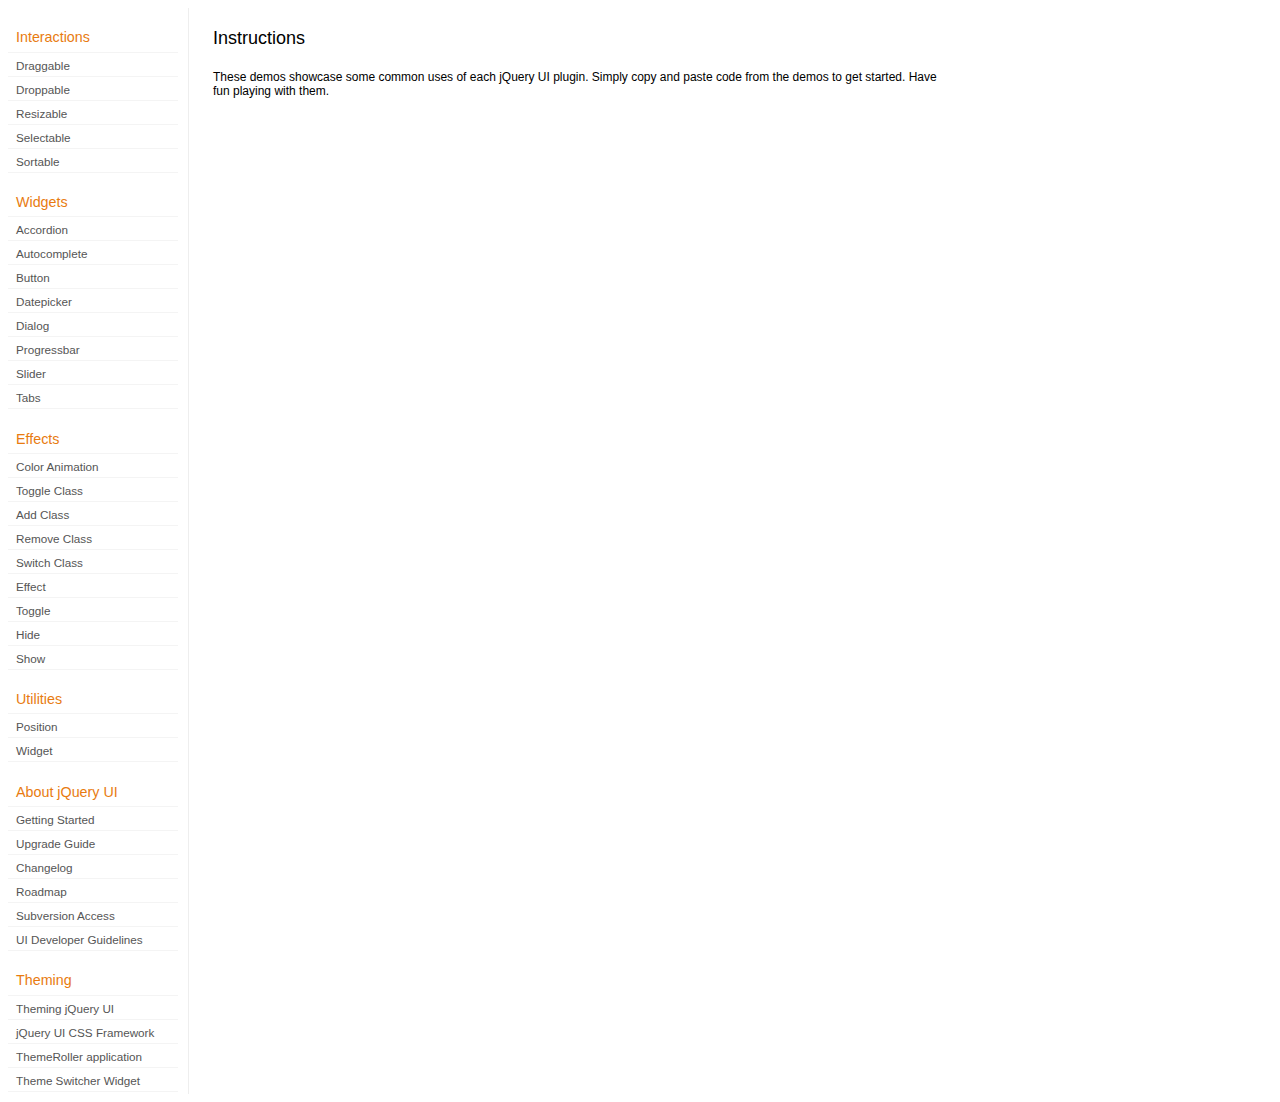
<file: src/jqueryui/development-bundle/demos/index.html>
<!DOCTYPE html>
<html lang="en">
<head>
	<meta charset="utf-8">
	<title>jQuery UI Demos</title>
	<link rel="stylesheet" href="../themes/base/jquery.ui.all.css">
	<link rel="stylesheet" href="demos.css">
	<script src="../jquery-1.7.1.js"></script>
	<script src="../external/jquery.bgiframe-2.1.2.js"></script>
	<script src="../ui/jquery.ui.core.js"></script>
	<script src="../ui/jquery.ui.widget.js"></script>
	<script src="../ui/jquery.ui.mouse.js"></script>
	<script src="../ui/jquery.ui.accordion.js"></script>
	<script src="../ui/jquery.ui.autocomplete.js"></script>
	<script src="../ui/jquery.ui.button.js"></script>
	<script src="../ui/jquery.ui.datepicker.js"></script>
	<script src="../ui/jquery.ui.dialog.js"></script>
	<script src="../ui/jquery.ui.draggable.js"></script>
	<script src="../ui/jquery.ui.droppable.js"></script>
	<script src="../ui/jquery.ui.position.js"></script>
	<script src="../ui/jquery.ui.progressbar.js"></script>
	<script src="../ui/jquery.ui.resizable.js"></script>
	<script src="../ui/jquery.ui.selectable.js"></script>
	<script src="../ui/jquery.ui.slider.js"></script>
	<script src="../ui/jquery.ui.sortable.js"></script>
	<script src="../ui/jquery.ui.tabs.js"></script>
	<script src="../ui/jquery.effects.core.js"></script>
	<script src="../ui/jquery.effects.blind.js"></script>
	<script src="../ui/jquery.effects.bounce.js"></script>
	<script src="../ui/jquery.effects.clip.js"></script>
	<script src="../ui/jquery.effects.drop.js"></script>
	<script src="../ui/jquery.effects.explode.js"></script>
	<script src="../ui/jquery.effects.fold.js"></script>
	<script src="../ui/jquery.effects.highlight.js"></script>
	<script src="../ui/jquery.effects.pulsate.js"></script>
	<script src="../ui/jquery.effects.scale.js"></script>
	<script src="../ui/jquery.effects.shake.js"></script>
	<script src="../ui/jquery.effects.slide.js"></script>
	<script src="../ui/jquery.effects.transfer.js"></script>
	<script src="../ui/i18n/jquery.ui.datepicker-af.js"></script>
	<script src="../ui/i18n/jquery.ui.datepicker-ar.js"></script>
	<script src="../ui/i18n/jquery.ui.datepicker-ar-DZ.js"></script>
	<script src="../ui/i18n/jquery.ui.datepicker-az.js"></script>
	<script src="../ui/i18n/jquery.ui.datepicker-bs.js"></script>
	<script src="../ui/i18n/jquery.ui.datepicker-bg.js"></script>
	<script src="../ui/i18n/jquery.ui.datepicker-ca.js"></script>
	<script src="../ui/i18n/jquery.ui.datepicker-cs.js"></script>
	<script src="../ui/i18n/jquery.ui.datepicker-cy-GB.js"></script>
	<script src="../ui/i18n/jquery.ui.datepicker-da.js"></script>
	<script src="../ui/i18n/jquery.ui.datepicker-de.js"></script>
	<script src="../ui/i18n/jquery.ui.datepicker-el.js"></script>
	<script src="../ui/i18n/jquery.ui.datepicker-en-AU.js"></script>
	<script src="../ui/i18n/jquery.ui.datepicker-en-GB.js"></script>
	<script src="../ui/i18n/jquery.ui.datepicker-en-NZ.js"></script>
	<script src="../ui/i18n/jquery.ui.datepicker-eo.js"></script>
	<script src="../ui/i18n/jquery.ui.datepicker-es.js"></script>
	<script src="../ui/i18n/jquery.ui.datepicker-et.js"></script>
	<script src="../ui/i18n/jquery.ui.datepicker-eu.js"></script>
	<script src="../ui/i18n/jquery.ui.datepicker-fa.js"></script>
	<script src="../ui/i18n/jquery.ui.datepicker-fi.js"></script>
	<script src="../ui/i18n/jquery.ui.datepicker-fo.js"></script>
	<script src="../ui/i18n/jquery.ui.datepicker-fr.js"></script>
	<script src="../ui/i18n/jquery.ui.datepicker-fr-CH.js"></script>
	<script src="../ui/i18n/jquery.ui.datepicker-gl.js"></script>
	<script src="../ui/i18n/jquery.ui.datepicker-he.js"></script>
	<script src="../ui/i18n/jquery.ui.datepicker-hr.js"></script>
	<script src="../ui/i18n/jquery.ui.datepicker-hu.js"></script>
	<script src="../ui/i18n/jquery.ui.datepicker-hy.js"></script>
	<script src="../ui/i18n/jquery.ui.datepicker-id.js"></script>
	<script src="../ui/i18n/jquery.ui.datepicker-is.js"></script>
	<script src="../ui/i18n/jquery.ui.datepicker-it.js"></script>
	<script src="../ui/i18n/jquery.ui.datepicker-ja.js"></script>
	<script src="../ui/i18n/jquery.ui.datepicker-kk.js"></script>
	<script src="../ui/i18n/jquery.ui.datepicker-ko.js"></script>
	<script src="../ui/i18n/jquery.ui.datepicker-lb.js"></script>
	<script src="../ui/i18n/jquery.ui.datepicker-lt.js"></script>
	<script src="../ui/i18n/jquery.ui.datepicker-lv.js"></script>
	<script src="../ui/i18n/jquery.ui.datepicker-mk.js"></script>
	<script src="../ui/i18n/jquery.ui.datepicker-ml.js"></script>
	<script src="../ui/i18n/jquery.ui.datepicker-ms.js"></script>
	<script src="../ui/i18n/jquery.ui.datepicker-nl.js"></script>
	<script src="../ui/i18n/jquery.ui.datepicker-nl-BE.js"></script>
	<script src="../ui/i18n/jquery.ui.datepicker-no.js"></script>
	<script src="../ui/i18n/jquery.ui.datepicker-pl.js"></script>
	<script src="../ui/i18n/jquery.ui.datepicker-pt.js"></script>
	<script src="../ui/i18n/jquery.ui.datepicker-pt-BR.js"></script>
	<script src="../ui/i18n/jquery.ui.datepicker-rm.js"></script>
	<script src="../ui/i18n/jquery.ui.datepicker-ro.js"></script>
	<script src="../ui/i18n/jquery.ui.datepicker-ru.js"></script>
	<script src="../ui/i18n/jquery.ui.datepicker-sk.js"></script>
	<script src="../ui/i18n/jquery.ui.datepicker-sl.js"></script>
	<script src="../ui/i18n/jquery.ui.datepicker-sq.js"></script>
	<script src="../ui/i18n/jquery.ui.datepicker-sr.js"></script>
	<script src="../ui/i18n/jquery.ui.datepicker-sr-SR.js"></script>
	<script src="../ui/i18n/jquery.ui.datepicker-sv.js"></script>
	<script src="../ui/i18n/jquery.ui.datepicker-ta.js"></script>
	<script src="../ui/i18n/jquery.ui.datepicker-th.js"></script>
	<script src="../ui/i18n/jquery.ui.datepicker-tj.js"></script>
	<script src="../ui/i18n/jquery.ui.datepicker-tr.js"></script>
	<script src="../ui/i18n/jquery.ui.datepicker-uk.js"></script>
	<script src="../ui/i18n/jquery.ui.datepicker-vi.js"></script>
	<script src="../ui/i18n/jquery.ui.datepicker-zh-CN.js"></script>
	<script src="../ui/i18n/jquery.ui.datepicker-zh-HK.js"></script>
	<script src="../ui/i18n/jquery.ui.datepicker-zh-TW.js"></script>
	<script>
	$(function() {
		
		$('.left-nav a').click(function(ev) {
			window.location.hash = this.href.replace(/.+\/([^\/]+)\/index\.html/,'$1') + '|default';
			loadPage(this.href);
			$('.left-nav a.selected').removeClass('selected');
			$(this).addClass('selected');
			ev.preventDefault();
		});
		
		if (window.location.hash) {
			if (window.location.hash.indexOf('|') === -1) {
				window.location.hash += '|default';	
			}			
			var path = window.location.href.replace(/(index\.html)?#/,'');
			path = path.replace('\|','/') + '.html';
			loadPage(path);
		}		

		function loadPage(path) {			
			var section = path.replace(/\/[^\/]+\.html/,'');
			var header = section.replace(/.+\/([^\/]+)/,'$1').replace(/_/, ' ');
			
			$('td.normal div.normal')
				.empty()
				.append('<h4 class="demo-subheader">Functional demo:</h4>')
				.append('<h3 class="demo-header">'+ header +'</h3>')
				.append('<div id="demo-config"></div>')
				.find('#demo-config')
					.append('<div id="demo-frame"></div><div id="demo-config-menu"></div><div id="demo-link"><a class="demoWindowLink" href="#"><span class="ui-icon ui-icon-newwin"></span>Open demo in a new window</a></div>')
					.find('#demo-config-menu')
						.load(section + '/index.html .demos-nav', function() {
							$('#demo-config-menu a').each(function() {
								this.setAttribute('href', section + '/' + this.getAttribute('href').replace(/.+\/([^\/]+)/,'$1'));
								$(this).attr('target', 'demo-frame');
								$(this).click(function() {

									resetDemos();
									
									$(this).parents('ul').find('li').removeClass('demo-config-on');
									$(this).parent().addClass('demo-config-on');
									$('#demo-notes').fadeOut();

									//Set the hash to the actual page without ".html"
									window.location.hash = header + '|' + this.getAttribute('href').match((/\/([^\/\\]+)\.html/))[1];

									loadDemo(this.getAttribute('href'));

									return false;
								});
							});

							if (window.location.hash) {
								var demo = window.location.hash.split('|')[1];
								$('#demo-config-menu a').each(function(){
									if (this.href.indexOf(demo + '.html') !== -1) {
										$(this).parents('ul').find('li').removeClass('demo-config-on');
										$(this).parent().addClass('demo-config-on');									
										loadDemo(this.href);										
									}
								});
							}

							updateDemoNotes();
						})
					.end()
					.find('#demo-link a')
						.bind('click', function(ev){
							window.open(this.href);
							ev.preventDefault();
						})
					.end()
				.end()
			;
			
			resetDemos();
		}
				
		function loadDemo(path) {
			var directory = path.match(/([^\/]+)\/[^\/\.]+\.html$/)[1];
			$.get(path, function(data) {
				var source = data;
				data = data.replace(/<script.*>.*<\/script>/ig,""); // Remove script tags
				data = data.replace(/<\/?link.*>/ig,""); //Remove link tags
				data = data.replace(/<\/?html.*>/ig,""); //Remove html tag
				data = data.replace(/<\/?body.*>/ig,""); //Remove body tag
				data = data.replace(/<\/?head.*>/ig,""); //Remove head tag
				data = data.replace(/<\/?!doctype.*>/ig,""); //Remove doctype
				data = data.replace(/<title.*>.*<\/title>/ig,""); // Remove title tags
				data = data.replace(/((href|src)=["'])(?!(http|#))/ig, "$1" + directory + "/");

				$('#demo-style').remove();
				$('#demo-frame').empty().html(data);
				$('#demo-frame style').clone().appendTo('head').attr('id','demo-style');
				$('#demo-link a').attr('href', path);
				updateDemoNotes();
				updateDemoSource(source);
				
				if (/default.html$/.test(path)) {
					$.get("documentation/docs-" + path.match(/demos\/(.+)\//)[1] + ".html", function(html) {
						$("#demo-source").after(html);
						$("#widget-docs").tabs();
						$(".param-header").click(function() {
							$(this).parent().toggleClass("param-open").end().next().toggle();
						});
						$(".docs-list-header").each(function() {
							var header = $(this);
							var details = header.next().find(".param-details").hide();
							$("a:first", header).click(function() {
								details.show().parent().addClass("param-open");
								return false;
							});
							$("a:last", header).click(function() {
								details.hide().parent().removeClass("param-open");
								return false;
							});
						});
					});
				}
			});
		}

		function updateDemoNotes() {
			var notes = $('#demo-frame .demo-description');
			if ($('#demo-notes').length == 0) {
				$('<div id="demo-notes"></div>').insertAfter('#demo-config');
			}
			$('#demo-notes').hide().empty().html(notes.html());
			$('#demo-notes').show();
			notes.hide();
		}
		
		function updateDemoSource(source) {
			if ($('#demo-source').length == 0) {
				$('<div id="demo-source"><a href="#" class="source-closed">View Source</a><div><pre><code></code></pre></div></div>').insertAfter('#demo-notes');
				$('#demo-source').find(">a").click(function() {
					$(this).toggleClass("source-closed").toggleClass("source-open").next().toggle();
					return false;
				}).end().find(">div").hide();
			}
			var cleanedSource = source
				.replace('themes/base/jquery.ui.all.css', 'theme/jquery.ui.all.css')
				.replace(/\s*\x3Clink.*demos\x2Ecss.*\x3E\s*/, '\r\n\t')
				.replace(/\x2E\x2E\x2F\x2E\x2E\x2F/g, '');

			$('#demo-source code').empty().text(cleanedSource);
		}
		
		function resetDemos() {
			$.datepicker.setDefaults($.extend({showMonthAfterYear: false}, $.datepicker.regional['']));
			$(".ui-dialog-content").remove();			
		}
				
	});
	</script>
</head>
<body>

<table class="layout-grid" cellspacing="0" cellpadding="0">
	<tr>
		<td class="left-nav">
			<dl class="demos-nav">
				<dt>Interactions</dt>
					<dd><a href="draggable/index.html">Draggable</a></dd>
					<dd><a href="droppable/index.html">Droppable</a></dd>
					<dd><a href="resizable/index.html">Resizable</a></dd>
					<dd><a href="selectable/index.html">Selectable</a></dd>
					<dd><a href="sortable/index.html">Sortable</a></dd>
				<dt>Widgets</dt>
					<dd><a href="accordion/index.html">Accordion</a></dd>
					<dd><a href="autocomplete/index.html">Autocomplete</a></dd>
					<dd><a href="button/index.html">Button</a></dd>
					<dd><a href="datepicker/index.html">Datepicker</a></dd>
					<dd><a href="dialog/index.html">Dialog</a></dd>
					<dd><a href="progressbar/index.html">Progressbar</a></dd>
					<dd><a href="slider/index.html">Slider</a></dd>
					<dd><a href="tabs/index.html">Tabs</a></dd>
				<dt>Effects</dt>
					<dd><a href="animate/index.html">Color Animation</a></dd>
					<dd><a href="toggleClass/index.html">Toggle Class</a></dd>
					<dd><a href="addClass/index.html">Add Class</a></dd>
					<dd><a href="removeClass/index.html">Remove Class</a></dd>
					<dd><a href="switchClass/index.html">Switch Class</a></dd>
					<dd><a href="effect/index.html">Effect</a></dd>
					<dd><a href="toggle/index.html">Toggle</a></dd>
					<dd><a href="hide/index.html">Hide</a></dd>
					<dd><a href="show/index.html">Show</a></dd>
				<dt>Utilities</dt>
					<dd><a href="position/index.html">Position</a></dd>
					<dd><a href="widget/index.html">Widget</a></dd>
				<dt>About jQuery UI</dt>
					<dd><a href="http://jqueryui.com/docs/Getting_Started">Getting Started</a></dd>
					<dd><a href="http://jqueryui.com/docs/Upgrade_Guide">Upgrade Guide</a></dd>					
					<dd><a href="http://jqueryui.com/docs/Changelog">Changelog</a></dd>
					<dd><a href="http://jqueryui.com/docs/Roadmap">Roadmap</a></dd>
					<dd><a href="http://jqueryui.com/docs/Subversion">Subversion Access</a></dd>
					<dd><a href="http://jqueryui.com/docs/Developer_Guide">UI Developer Guidelines</a></dd>
				<dt>Theming</dt>
					<dd><a href="http://jqueryui.com/docs/Theming">Theming jQuery UI</a></dd>
					<dd><a href="http://jqueryui.com/docs/Theming/API">jQuery UI CSS Framework</a></dd>
					<dd><a href="http://jqueryui.com/docs/Theming/Themeroller">ThemeRoller application</a></dd>
					<dd><a href="http://jqueryui.com/docs/Theming/ThemeSwitcher">Theme Switcher Widget</a></dd>

			</dl>
		</td>
		<td class="normal">

			<div class="normal">

					<h3>Instructions</h3>
					<p>
						These demos showcase some common uses of each jQuery UI plugin. Simply copy and paste code from the demos to get started. Have fun playing with them.
					</p>
				
			</div>

		</td>
	</tr>
</table>
</body>
</html>
</file>
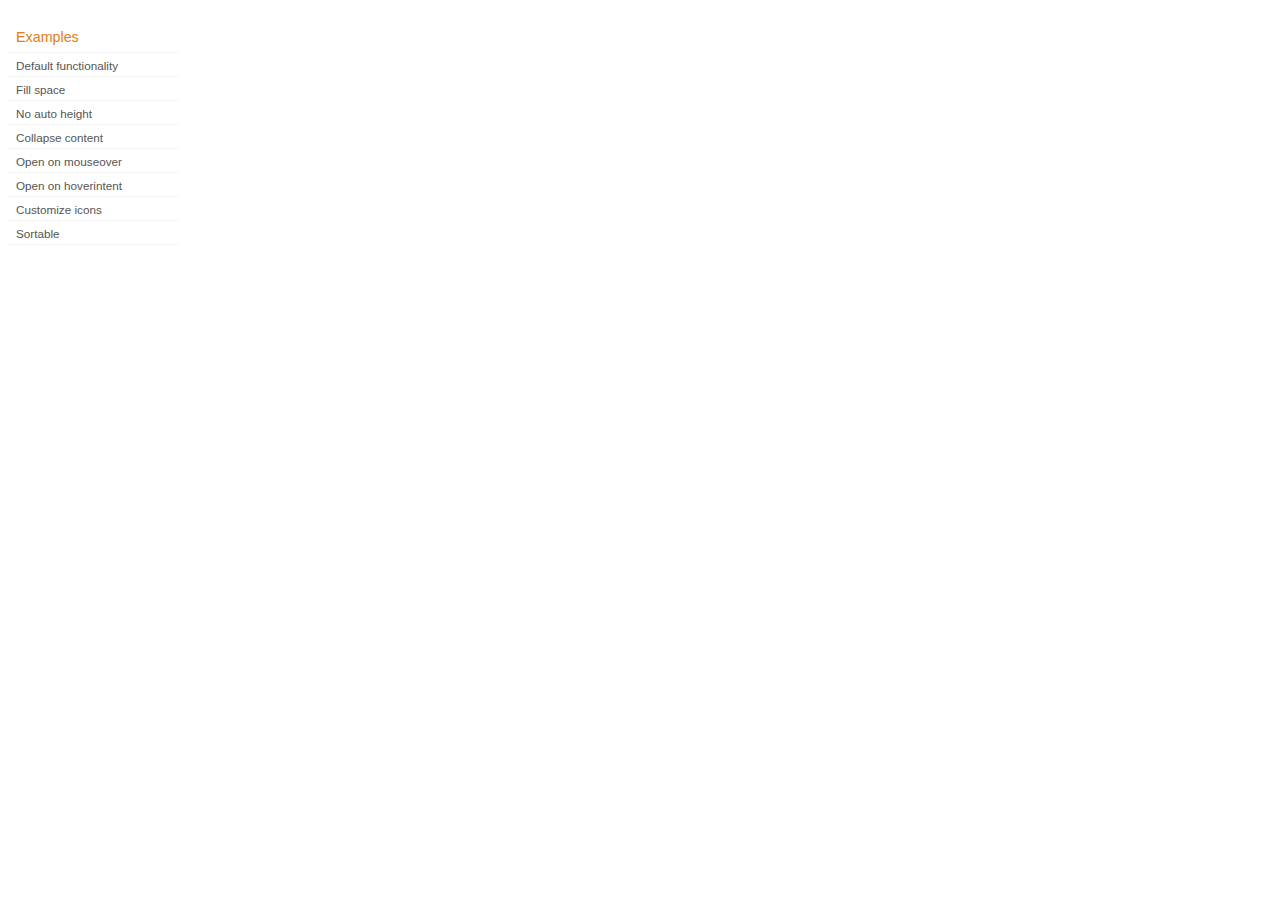
<file: src/jqueryui/development-bundle/demos/accordion/index.html>
<!DOCTYPE html>
<html lang="en">
<head>
	<meta charset="utf-8">
	<title>jQuery UI Accordion Demos</title>
	<link rel="stylesheet" href="../demos.css">
</head>
<body>

<div class="demos-nav">
	<h4>Examples</h4>
	<ul>
		<li class="demo-config-on"><a href="default.html">Default functionality</a></li>
		<li><a href="fillspace.html">Fill space</a></li>
		<li><a href="no-auto-height.html">No auto height</a></li>
		<li><a href="collapsible.html">Collapse content</a></li>
		<li><a href="mouseover.html">Open on mouseover</a></li>
		<li><a href="hoverintent.html">Open on hoverintent</a></li>
		<li><a href="custom-icons.html">Customize icons</a></li>
		<li><a href="sortable.html">Sortable</a></li>
	</ul>
</div>

</body>
</html>
</file>
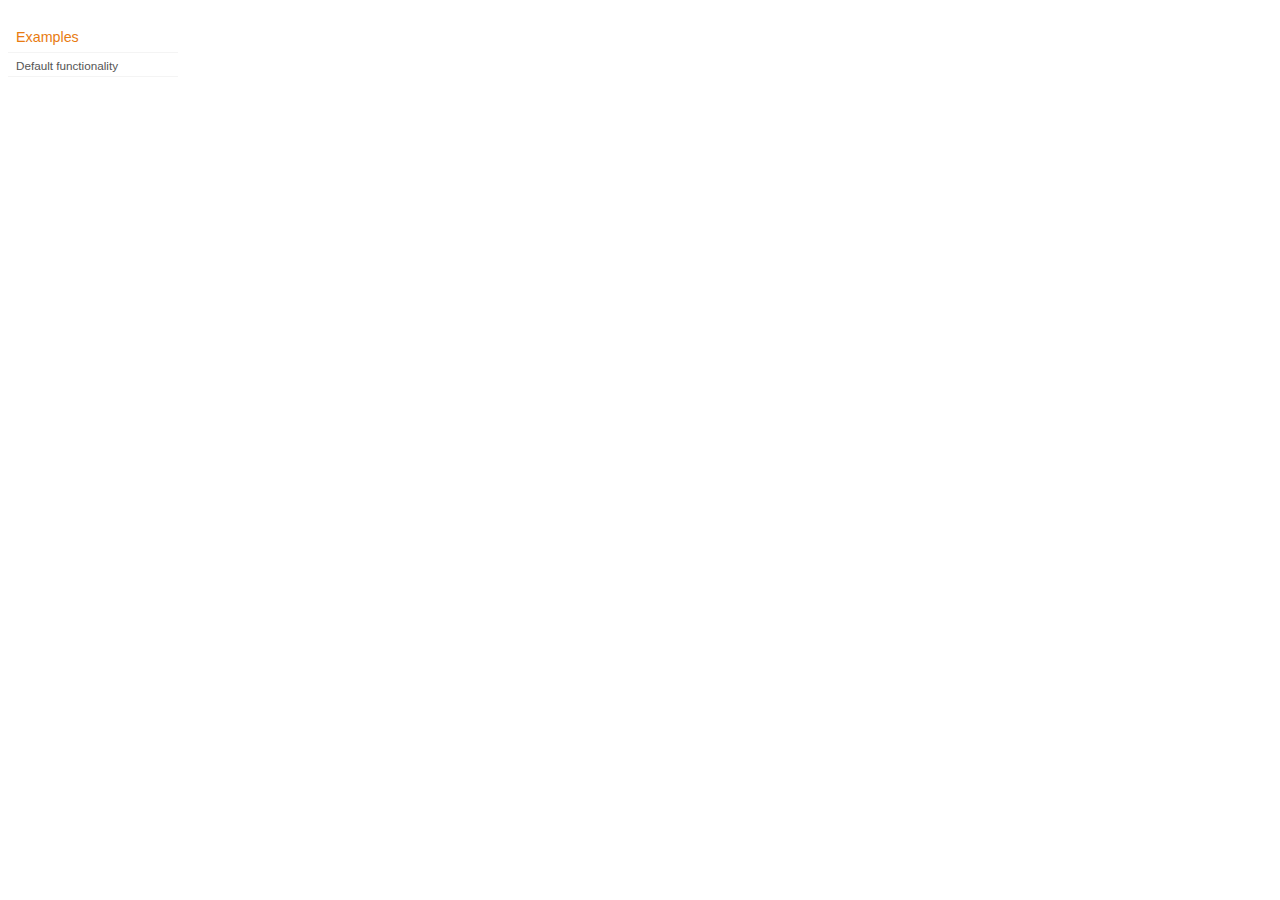
<file: src/jqueryui/development-bundle/demos/addClass/index.html>
<!DOCTYPE html>
<html lang="en">
<head>
	<meta charset="utf-8">
	<title>jQuery UI Effects Demos</title>
	<link rel="stylesheet" href="../demos.css">
</head>
<body>

<div class="demos-nav">
	<h4>Examples</h4>
	<ul>
		<li class="demo-config-on"><a href="default.html">Default functionality</a></li>
	</ul>
</div>

</body>
</html>
</file>
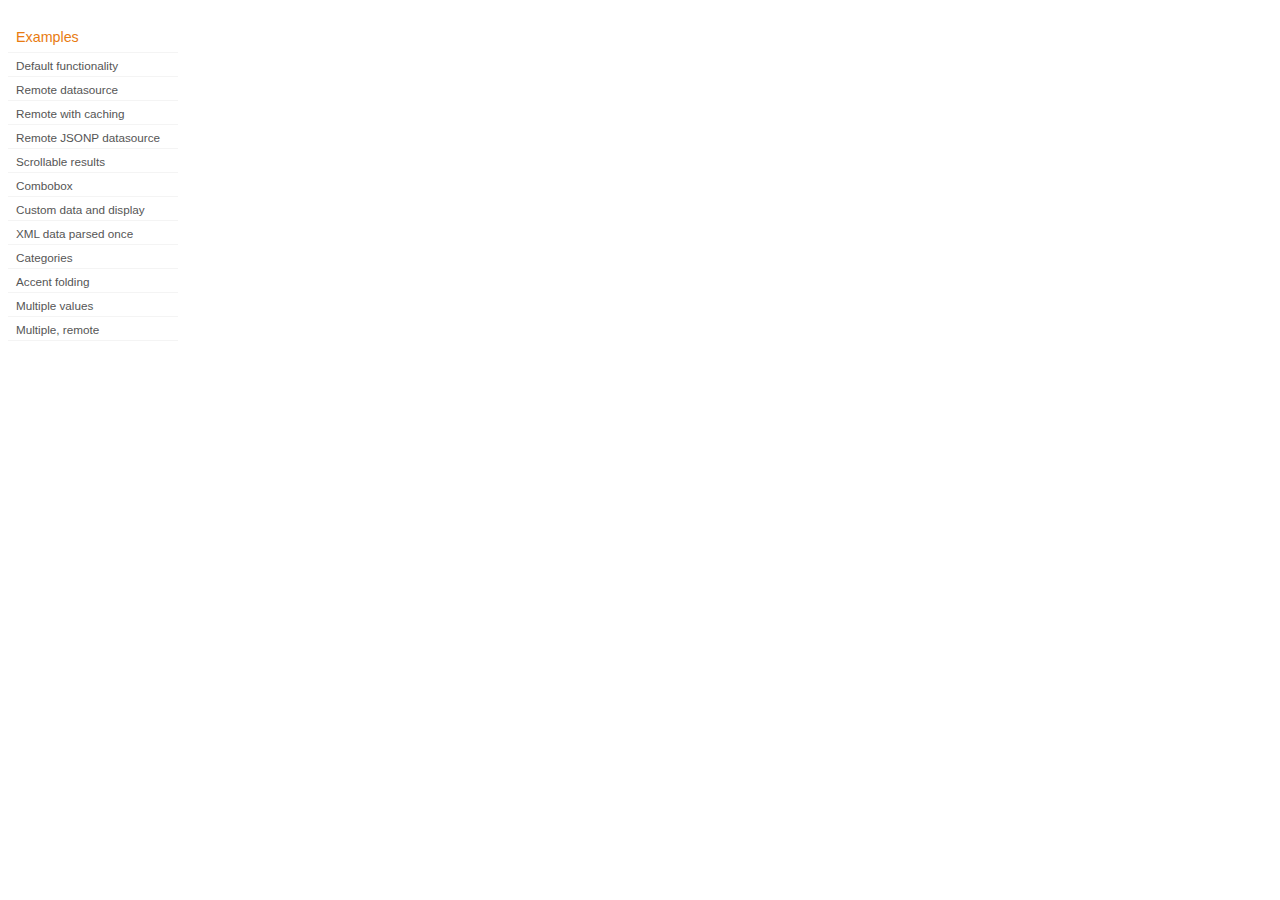
<file: src/jqueryui/development-bundle/demos/autocomplete/index.html>
<!DOCTYPE html>
<html lang="en">
<head>
	<meta charset="utf-8">
	<title>jQuery UI Autocomplete Demos</title>
	<link rel="stylesheet" href="../demos.css">
</head>
<body>
	<div class="demos-nav">
		<h4>Examples</h4>
		<ul>
			<li class="demo-config-on"><a href="default.html">Default functionality</a></li>
			<li><a href="remote.html">Remote datasource</a></li>
			<li><a href="remote-with-cache.html">Remote with caching</a></li>
			<li><a href="remote-jsonp.html">Remote JSONP datasource</a></li>
			<li><a href="maxheight.html">Scrollable results</a></li>
			<li><a href="combobox.html">Combobox</a></li>
			<li><a href="custom-data.html">Custom data and display</a></li>
			<li><a href="xml.html">XML data parsed once</a></li>
			<li><a href="categories.html">Categories</a></li>
			<li><a href="folding.html">Accent folding</a></li>
			<li><a href="multiple.html">Multiple values</a></li>
			<li><a href="multiple-remote.html">Multiple, remote</a></li>
		</ul>
	</div>
</body>
</html>
</file>
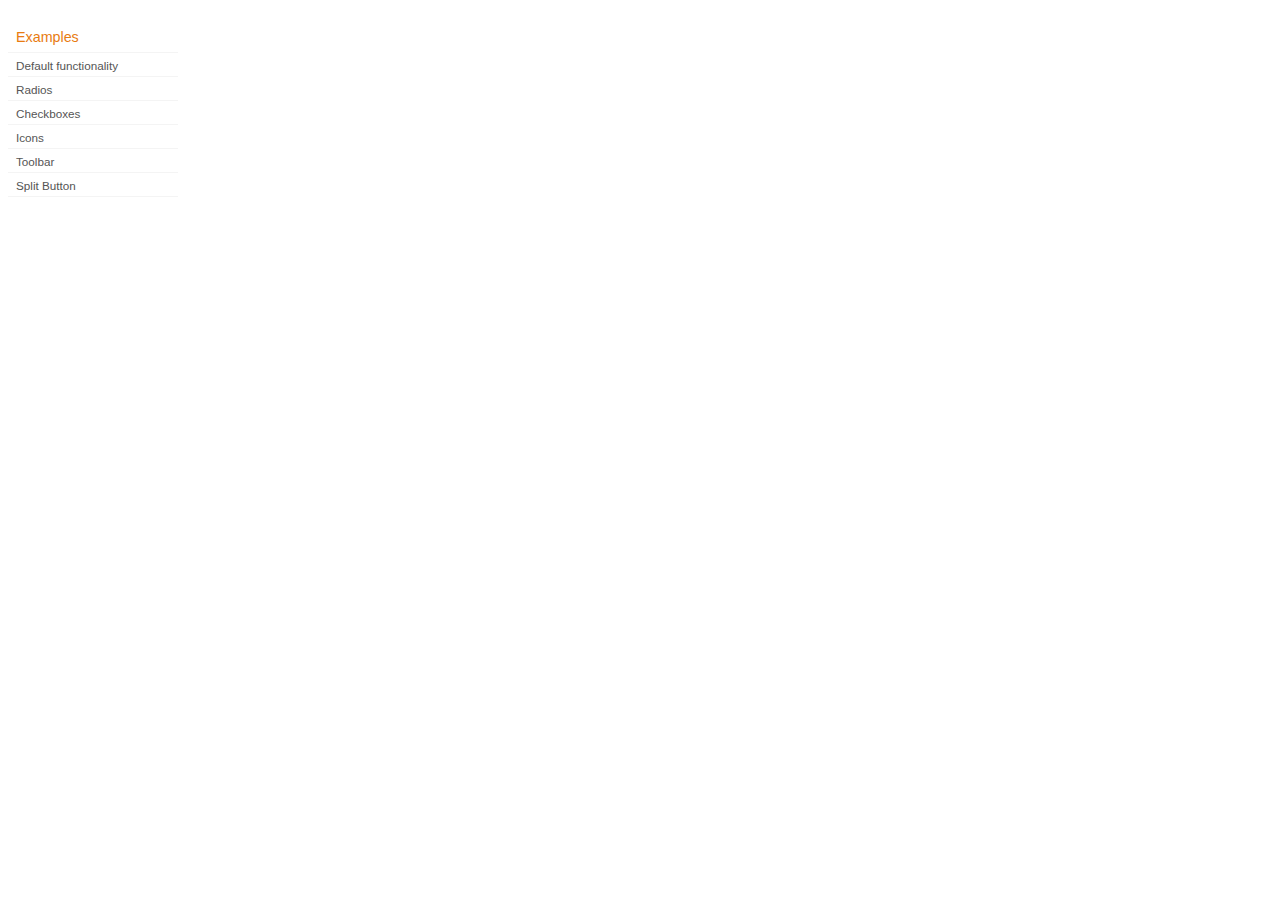
<file: src/jqueryui/development-bundle/demos/button/index.html>
<!DOCTYPE html>
<html lang="en">
<head>
	<meta charset="utf-8">
	<title>jQuery UI Button Demos</title>
	<link rel="stylesheet" href="../demos.css">
</head>
<body>

<div class="demos-nav">
	<h4>Examples</h4>
	<ul>
		<li class="demo-config-on"><a href="default.html">Default functionality</a></li>
		<li><a href="radio.html">Radios</a></li>
		<li><a href="checkbox.html">Checkboxes</a></li>
		<li><a href="icons.html">Icons</a></li>
		<li><a href="toolbar.html">Toolbar</a></li>
		<li><a href="splitbutton.html">Split Button</a></li>
	</ul>
</div>

</body>
</html>
</file>
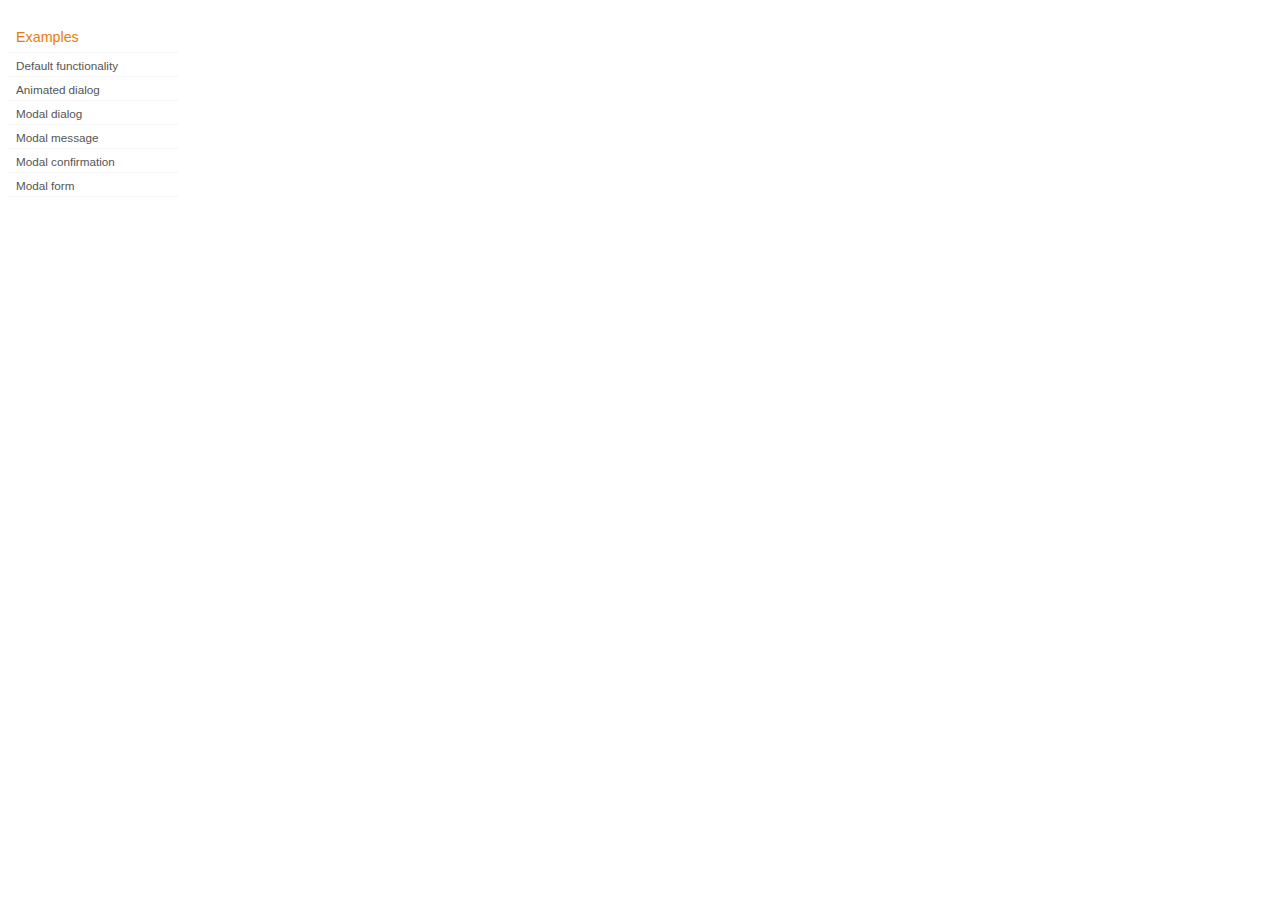
<file: src/jqueryui/development-bundle/demos/dialog/index.html>
<!DOCTYPE html>
<html lang="en">
<head>
	<meta charset="utf-8">
	<title>jQuery UI Dialog Demos</title>
	<link rel="stylesheet" href="../demos.css">
</head>
<body>

<div class="demos-nav">
	<h4>Examples</h4>
	<ul>
		<li class="demo-config-on"><a href="default.html">Default functionality</a></li>
		<li><a href="animated.html">Animated dialog</a></li>
		<li><a href="modal.html">Modal dialog</a></li>
		<li><a href="modal-message.html">Modal message</a></li>
		<li><a href="modal-confirmation.html">Modal confirmation</a></li>
		<li><a href="modal-form.html">Modal form</a></li>
	</ul>
</div>

</body>
</html>
</file>
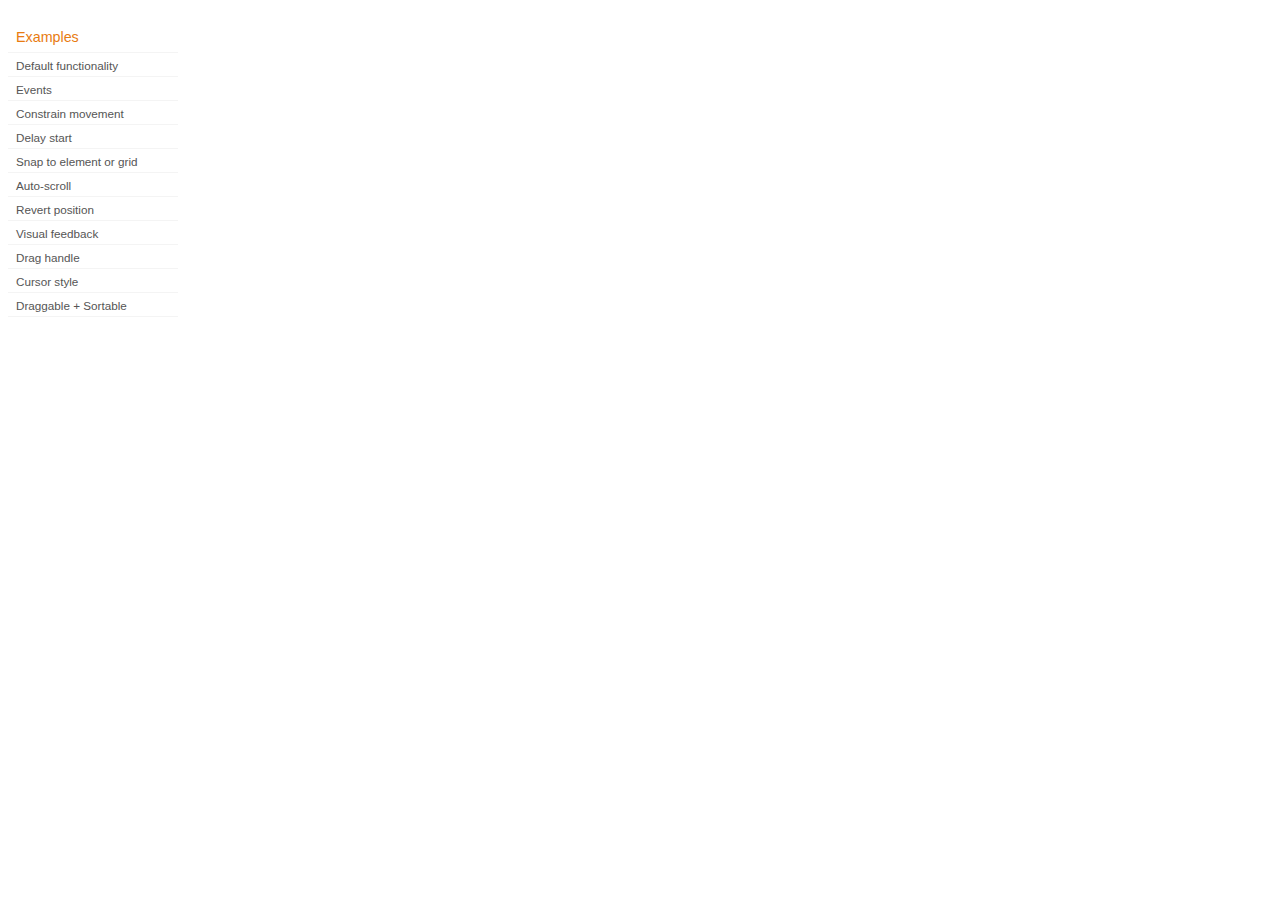
<file: src/jqueryui/development-bundle/demos/draggable/index.html>
<!DOCTYPE html>
<html lang="en">
<head>
	<meta charset="utf-8">
	<title>jQuery UI Draggable Demos</title>
	<link rel="stylesheet" href="../demos.css">
</head>
<body>

<div class="demos-nav">
	<h4>Examples</h4>
	<ul>
		<li class="demo-config-on"><a href="default.html">Default functionality</a></li>
		<li><a href="events.html">Events</a></li>
		<li><a href="constrain-movement.html">Constrain movement</a></li>
		<li><a href="delay-start.html">Delay start</a></li>
		<li><a href="snap-to.html">Snap to element or&#160;grid</a></li>
		<li><a href="scroll.html">Auto-scroll</a></li>
		<li><a href="revert.html">Revert position</a></li>
		<li><a href="visual-feedback.html">Visual feedback</a></li>
		<li><a href="handle.html">Drag handle</a></li>
		<li><a href="cursor-style.html">Cursor style</a></li>
		<li><a href="sortable.html">Draggable + Sortable</a></li>
	</ul>
</div>

</body>
</html>
</file>
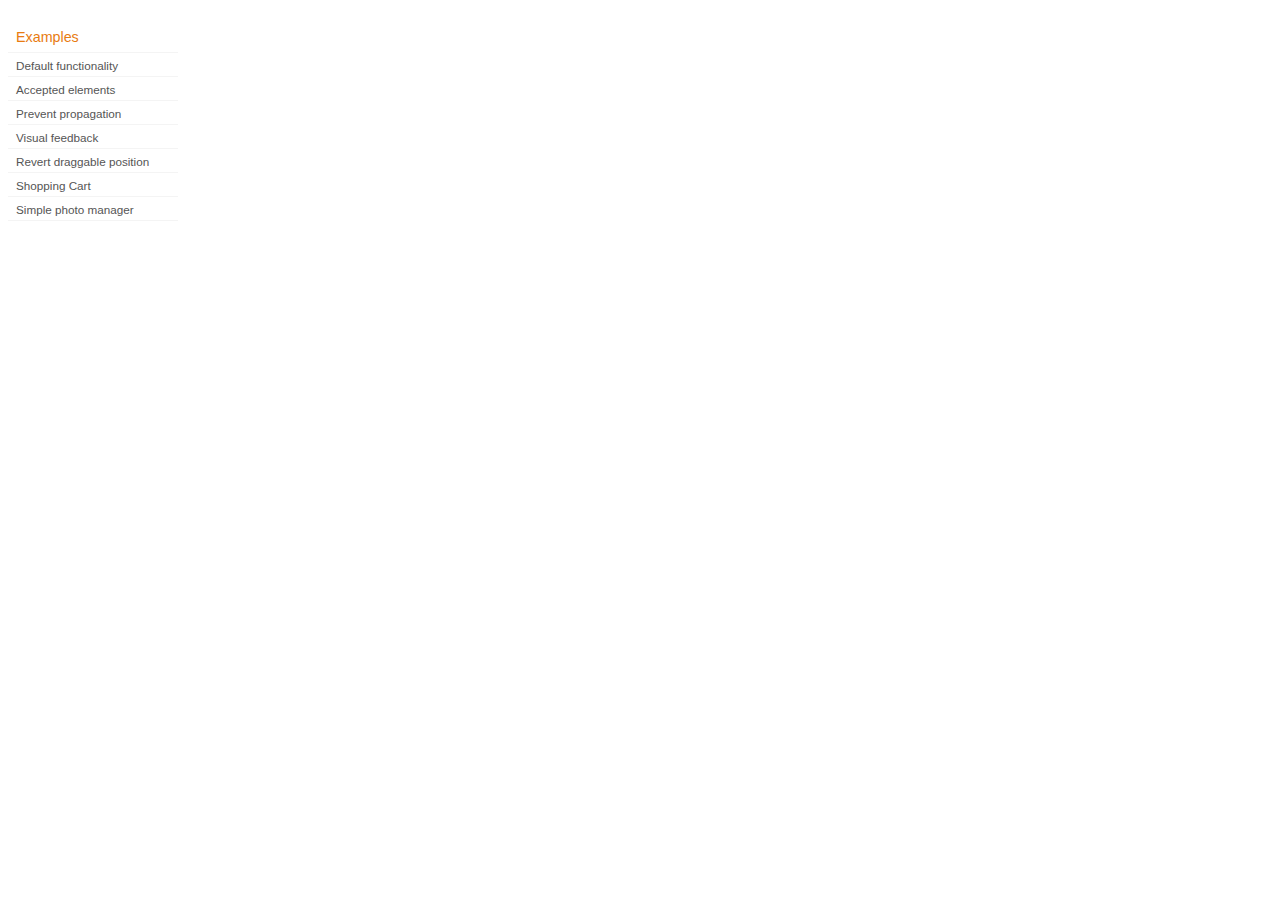
<file: src/jqueryui/development-bundle/demos/droppable/index.html>
<!DOCTYPE html>
<html lang="en">
<head>
	<meta charset="utf-8">
	<title>jQuery UI Droppable Demos</title>
	<link rel="stylesheet" href="../demos.css">
</head>
<body>

<div class="demos-nav">
	<h4>Examples</h4>
	<ul>
		<li class="demo-config-on"><a href="default.html">Default functionality</a></li>
		<li><a href="accepted-elements.html">Accepted elements</a></li>
		<li><a href="propagation.html">Prevent propagation</a></li>
		<li><a href="visual-feedback.html">Visual feedback</a></li>
		<li><a href="revert.html">Revert draggable position</a></li>
		<li><a href="shopping-cart.html">Shopping Cart</a></li>
		<li><a href="photo-manager.html">Simple photo manager</a></li>
	</ul>
</div>

</body>
</html>
</file>
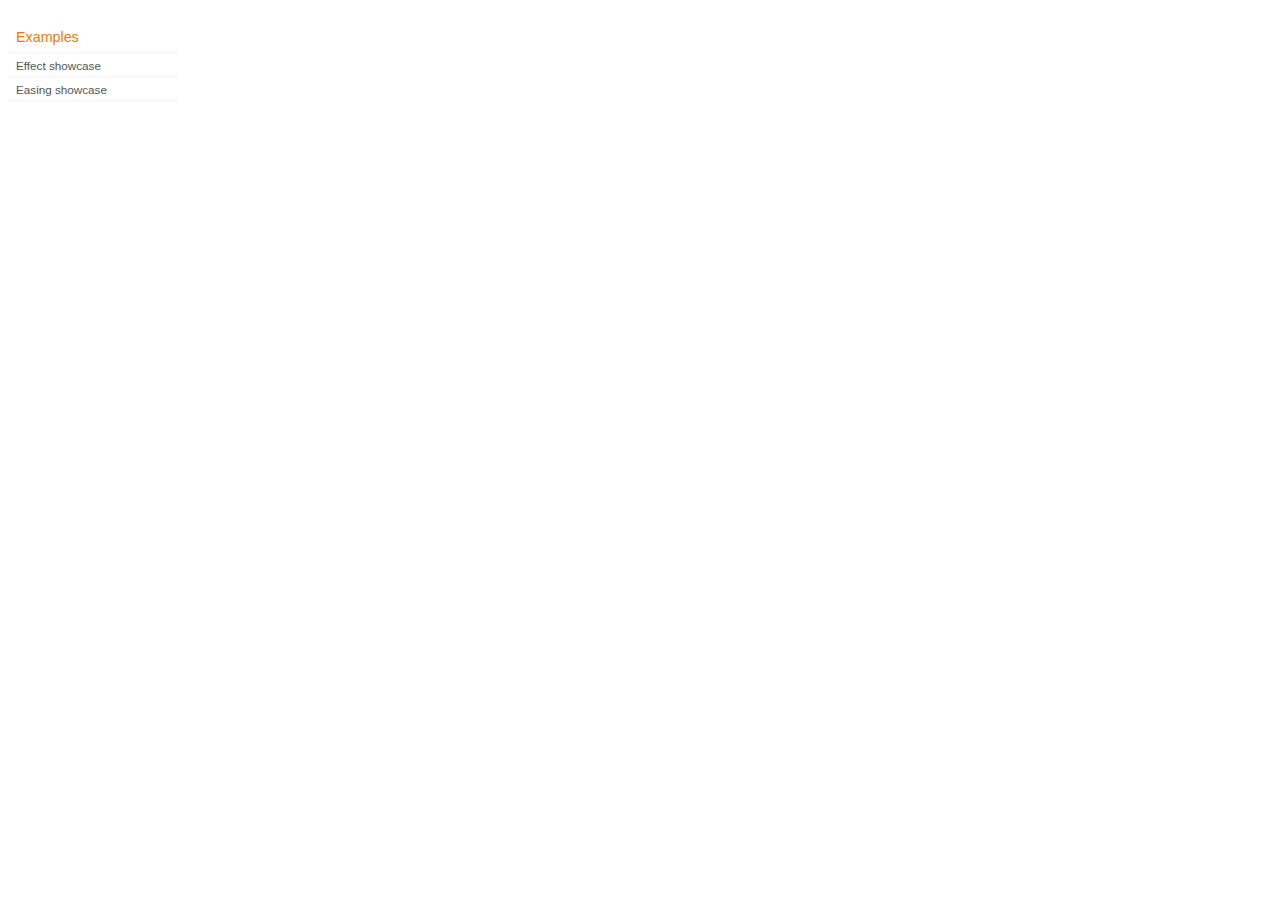
<file: src/jqueryui/development-bundle/demos/effect/index.html>
<!DOCTYPE html>
<html lang="en">
<head>
	<meta charset="utf-8">
	<title>jQuery UI Effects Demos</title>
	<link rel="stylesheet" href="../demos.css">
</head>
<body>

<div class="demos-nav">
	<h4>Examples</h4>
	<ul>
		<li class="demo-config-on"><a href="default.html">Effect showcase</a></li>
		<li><a href="easing.html">Easing showcase</a></li>
	</ul>
</div>

</body>
</html>
</file>
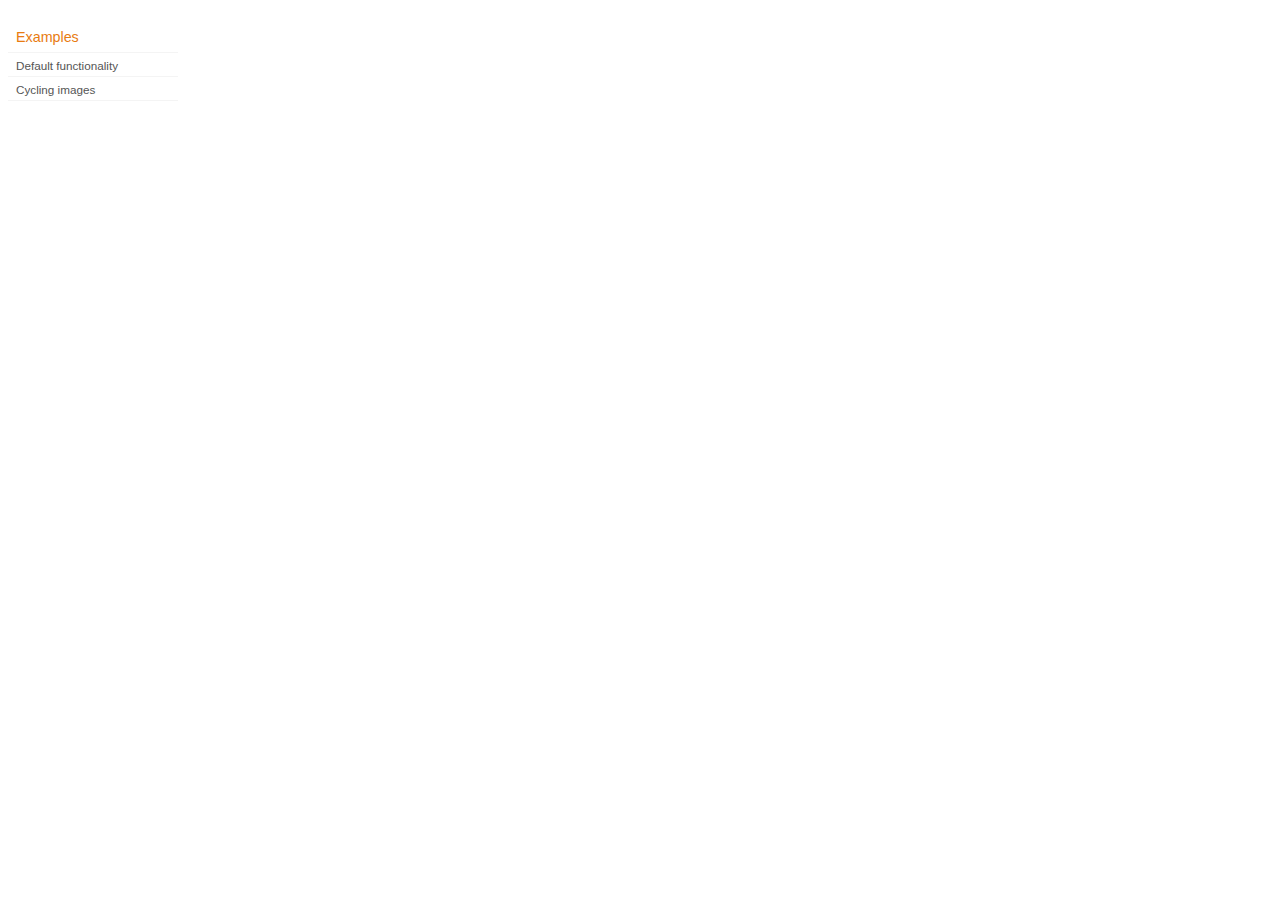
<file: src/jqueryui/development-bundle/demos/position/index.html>
<!DOCTYPE html>
<html lang="en">
<head>
	<meta charset="utf-8">
	<title>jQuery UI Position Demo</title>
	<link rel="stylesheet" href="../demos.css">
</head>
<body>

<div class="demos-nav">
	<h4>Examples</h4>
	<ul>
		<li class="demo-config-on"><a href="default.html">Default functionality</a></li>
		<li><a href="cycler.html">Cycling images</a></li>
	</ul>
</div>

</body>
</html>
</file>
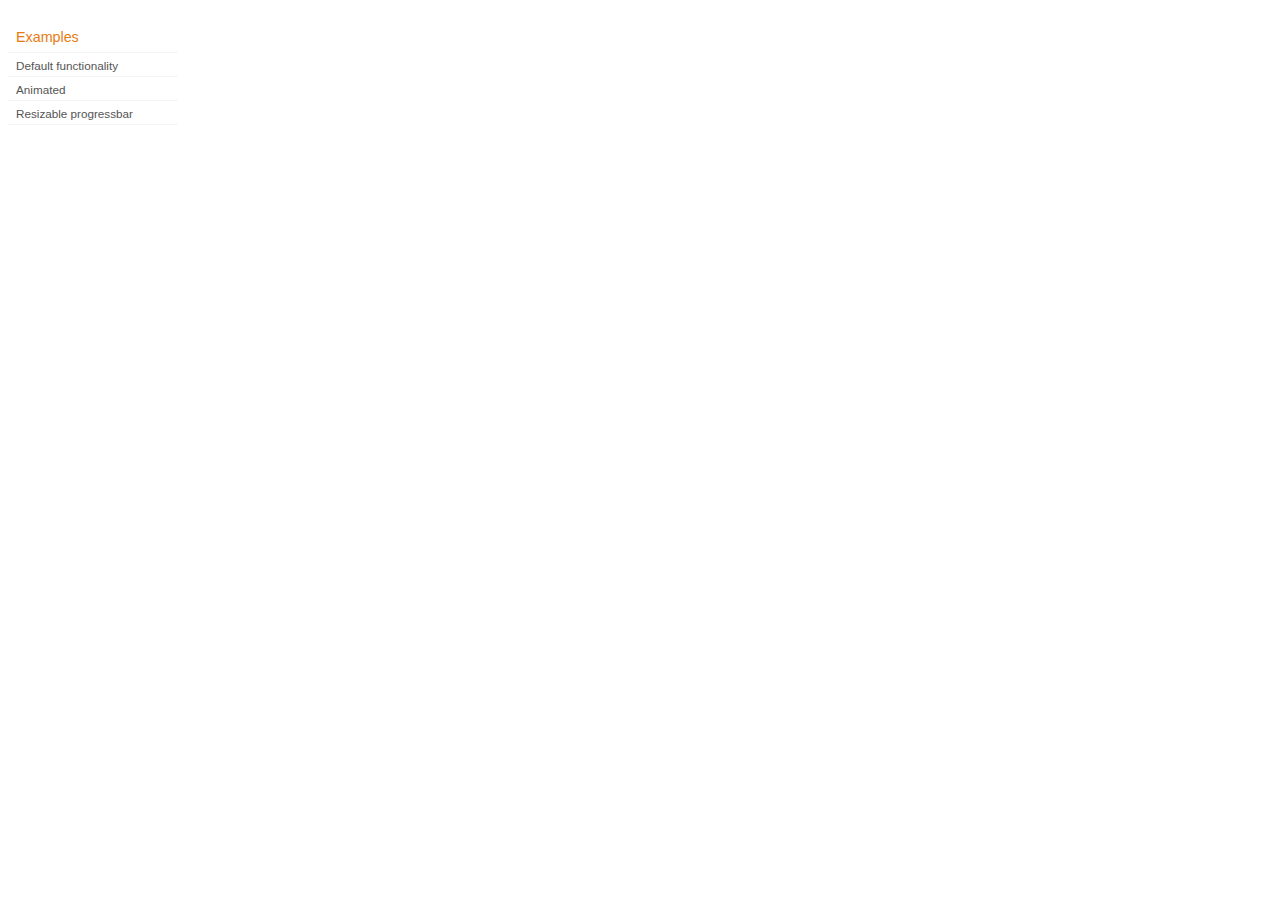
<file: src/jqueryui/development-bundle/demos/progressbar/index.html>
<!DOCTYPE html>
<html lang="en">
<head>
	<meta charset="utf-8">
	<title>jQuery UI Progressbar Demos</title>
	<link rel="stylesheet" href="../demos.css">
</head>
<body>

<div class="demos-nav">
	<h4>Examples</h4>
	<ul>
		<li class="demo-config-on"><a href="default.html">Default functionality</a></li>
		<li><a href="animated.html">Animated</a></li>
		<li><a href="resize.html">Resizable progressbar</a></li>
	</ul>
</div>

</body>
</html>
</file>
<file: src/jqueryui/development-bundle/demos/demos.css>
body {
	font-size: 62.5%;
}

table {
	font-size: 1em;
}

/* Site
   -------------------------------- */

body {
	font-family: "Trebuchet MS", "Helvetica", "Arial",  "Verdana", "sans-serif";
}

/* Layout
   -------------------------------- */

.layout-grid {
	width: 960px;
}

.layout-grid td {
	vertical-align: top;
}

.layout-grid td.left-nav {
	width: 140px;
}

.layout-grid td.normal {
	border-left: 1px solid #eee;
	padding: 20px 24px;
	font-family: "Trebuchet MS", "Helvetica", "Arial",  "Verdana", "sans-serif";
}

.layout-grid td.demos {
	background: url('/images/demos_bg.jpg') no-repeat;
	height: 337px;
	overflow: hidden;
}

/* Normal
   -------------------------------- */

.normal h3,
.normal h4 {
	margin: 0;
	font-weight: normal;
}

.normal h3 {
	padding: 0 0 9px;
	font-size: 1.8em;
}

.normal h4 {
	padding-bottom: 21px;
	border-bottom: 1px dashed #999;
	font-size: 1.2em;
	font-weight: bold;
}

.normal p {
	font-size: 1.2em;
}

/* Demos */

.demos-nav, .demos-nav dt, .demos-nav dd, .demos-nav ul, .demos-nav li {
	margin: 0;
	padding: 0
}

.demos-nav {
	float: left;
	width: 170px;
	font-size: 1.3em;
}

.demos-nav dt,
.demos-nav h4 {
	margin: 0;
	padding: 0;
	font: normal 1.1em "Trebuchet MS", "Helvetica", "Arial",  "Verdana", "sans-serif";
	color: #e87b10;
}

.demos-nav dt,
.demos-nav h4 {
	margin-top: 1.5em;
	margin-bottom: 0;
	padding-left: 8px;
	padding-bottom:5px;
	line-height: 1.2em;
	border-bottom: 1px solid #F4F4F4;
}

.demos-nav dd a,
.demos-nav li a {
	border-bottom: 1px solid #F4F4F4;
	display:block;
	padding: 4px 3px 4px 8px;
	font-size: 90%;
	text-decoration: none;
	color: #555 ;
	margin:2px 0;
	height:13px;
}

.demos-nav dd a:hover,
.demos-nav dd a:focus,
.demos-nav dd a:hover,
.demos-nav dd a:focus {
	background: #f3f3f3;
	color:#000;
	-moz-border-radius: 5px; -webkit-border-radius: 5px;
}
 .demos-nav dd a.selected {
	background: #555;
	color:#ffffff;
	-moz-border-radius: 5px; -webkit-border-radius: 5px;
}


/* new styles for demo pages, added by Filament 12.29.08
eventually we should convert the font sizes to ems -- using px for now to minimize style conflicts
*/

.normal h3.demo-header { font-size:32px; padding:0 0 5px; border-bottom:1px solid #eee; text-transform: capitalize; }
.normal h4.demo-subheader { font-size:10px; text-transform: uppercase; color:#999; padding:8px 0 3px; border:0; margin:0; }
.normal a:link,
.normal a:visited { color:#1b75bb; text-decoration:none; }
.normal a:hover,
.normal a:active { color:#0b559b; }

#demo-config { padding:20px 0 0; }

#demo-frame { float:left; width:540px; height:380px; border:1px solid #ddd; overflow: auto; position: relative; }
#demo-frame h3, #demo-frame h4 { padding: 0; font-weight: bold; font-size: 1em; }

#demo-config-menu { float:right; width:180px;  }
#demo-config-menu h4 { font-size:13px; color:#666; font-weight:normal; border:0; padding-left:18px; }

#demo-config-menu ul { list-style: none; padding: 0; margin: 0; }

#demo-config-menu li { font-size:12px; padding:0 0 0 10px; margin:3px 0; zoom: 1; }

#demo-config-menu li a:link,
#demo-config-menu li a:visited { display:block; padding:1px 8px 4px; border-bottom:1px dotted #b3b3b3; }
* html #demo-config-menu li a:link,
* html #demo-config-menu li a:visited { padding:1px 8px 2px; }
#demo-config-menu li a:hover,
#demo-config-menu li a:active { background-color:#f6f6f6; }

#demo-config-menu li.demo-config-on { background: url(images/demo-config-on-tile.gif) repeat-x left center; }

#demo-config-menu li.demo-config-on a:link,
#demo-config-menu li.demo-config-on a:visited,
#demo-config-menu li.demo-config-on a:hover,
#demo-config-menu li.demo-config-on a:active { background: url(images/demo-config-on.gif) no-repeat left; padding-left:18px; color:#fff; border:0; margin-left:-10px; margin-top: 0px; margin-bottom: 0px; }

#demo-source, #demo-notes {
	clear: both;
	padding: 20px 0 0;
	font-size: 1.3em;
}

#demo-notes { width:520px; color:#333; font-size: 1em; }
#demo-notes p code, .demo-description p code { padding: 0; font-weight: bold; }
#demo-source pre, #demo-source code { padding: 0; }
code, pre { padding:8px 0 8px 20px ; font-size: 1.2em; line-height:130%;  }

#demo-source a:link,
#demo-source a:visited,
#demo-source a:hover,
#demo-source a:active { font-size:12px; padding-left:13px; background-position: left center; background-repeat: no-repeat; }

#demo-source a.source-open:link,
#demo-source a.source-open:visited,
#demo-source a.source-open:hover,
#demo-source a.source-open:active { background-image: url(images/demo-spindown-open.gif); }

#demo-source a.source-closed:link,
#demo-source a.source-closed:visited,
#demo-source a.source-closed:hover,
#demo-source a.source-closed:active { background-image: url(images/demo-spindown-closed.gif); }

div.demo {
	padding:12px;
	font-family: "Trebuchet MS", "Arial", "Helvetica", "Verdana", "sans-serif";
}

div.demo h3.docs { clear:left; font-size:12px; font-weight:normal; padding:0 0 1em; margin:0; }

div.demo-description {
	clear:both;
	padding:12px;
	font-family: "Trebuchet MS", "Arial", "Helvetica", "Verdana", "sans-serif";
	font-size: 1.3em;
	line-height: 1.4em;
}

.ui-draggable, .ui-droppable {
	background-position: top left;
}

.left-nav .demos-nav {
	padding-right: 10px;
}

#demo-link { font-size:11px;  padding-top: 6px; clear: both; overflow: hidden; }
#demo-link a span.ui-icon { float:left; margin-right:3px; }

/* Component containers
----------------------------------*/
#widget-docs .ui-widget { font-family: Trebuchet MS,Verdana,Arial,sans-serif; font-size: 1em; }
#widget-docs .ui-widget input, #widget-docs .ui-widget select, #widget-docs .ui-widget textarea, #widget-docs .ui-widget button { font-family: Trebuchet MS,Verdana,Arial,sans-serif; font-size: 1em; }
#widget-docs .ui-widget-header { border: 1px solid #ffffff; background: #464646 url(images/464646_40x100_textures_01_flat_100.png) 50% 50% repeat-x; color: #ffffff; font-weight: bold; }
#widget-docs .ui-widget-header a { color: #ffffff; }
#widget-docs .ui-widget-content { border: 1px solid #ffffff; background: #ffffff url(images/ffffff_40x100_textures_01_flat_75.png) 50% 50% repeat-x; color: #222222; }
#widget-docs .ui-widget-content a { color: #222222; }

/* Interaction states
----------------------------------*/
#widget-docs .ui-state-default, #widget-docs .ui-widget-content #widget-docs .ui-state-default { border: 1px solid #666666; background: #555555 url(images/555555_40x100_textures_03_highlight_soft_75.png) 50% 50% repeat-x; font-weight: normal; color: #ffffff; outline: none; }
#widget-docs .ui-state-default a { color: #ffffff; text-decoration: none; outline: none; }
#widget-docs .ui-state-hover, #widget-docs .ui-widget-content #widget-docs .ui-state-hover, #widget-docs .ui-state-focus, #widget-docs .ui-widget-content #widget-docs .ui-state-focus { border: 1px solid #666666; background: #444444 url(images/444444_40x100_textures_03_highlight_soft_60.png) 50% 50% repeat-x; font-weight: normal; color: #ffffff; outline: none; }
#widget-docs .ui-state-hover a { color: #ffffff; text-decoration: none; outline: none; }
#widget-docs .ui-state-active, #widget-docs .ui-widget-content #widget-docs .ui-state-active { border: 1px solid #666666; background: #ffffff url(images/ffffff_40x100_textures_01_flat_65.png) 50% 50% repeat-x; font-weight: normal; color: #F6921E; outline: none; }
#widget-docs .ui-state-active a { color: #F6921E; outline: none; text-decoration: none; }

/* Interaction Cues
----------------------------------*/
#widget-docs .ui-state-highlight, #widget-docs .ui-widget-content #widget-docs .ui-state-highlight {border: 1px solid #fcefa1; background: #fbf9ee url(images/fbf9ee_40x100_textures_02_glass_55.png) 50% 50% repeat-x; color: #363636; }
#widget-docs .ui-state-error, #widget-docs .ui-widget-content #widget-docs .ui-state-error {border: 1px solid #cd0a0a; background: #fef1ec url(images/fef1ec_40x100_textures_05_inset_soft_95.png) 50% bottom repeat-x; color: #cd0a0a; }
#widget-docs .ui-state-error-text, #widget-docs .ui-widget-content #widget-docs .ui-state-error-text { color: #cd0a0a; }
#widget-docs .ui-state-disabled, #widget-docs .ui-widget-content #widget-docs .ui-state-disabled { opacity: .35; filter:Alpha(Opacity=35); background-image: none; }
#widget-docs .ui-priority-primary, #widget-docs .ui-widget-content #widget-docs .ui-priority-primary { font-weight: bold; }
#widget-docs .ui-priority-secondary, #widget-docs .ui-widget-content #widget-docs .ui-priority-secondary { opacity: .7; filter:Alpha(Opacity=70); font-weight: normal; }

/* Icons
----------------------------------*/

/* states and images */
#demo-frame-wrapper .ui-icon, #widget-docs .ui-icon { width: 16px; height: 16px; background-image: url(images/222222_256x240_icons_icons.png); }
#widget-docs .ui-widget-content .ui-icon {background-image: url(images/222222_256x240_icons_icons.png); }
#widget-docs .ui-widget-header .ui-icon {background-image: url(images/222222_256x240_icons_icons.png); }
#widget-docs .ui-state-default .ui-icon { background-image: url(images/888888_256x240_icons_icons.png); }
#widget-docs .ui-state-hover .ui-icon, #widget-docs .ui-state-focus .ui-icon {background-image: url(images/454545_256x240_icons_icons.png); }
#widget-docs .ui-state-active .ui-icon {background-image: url(images/454545_256x240_icons_icons.png); }
#widget-docs .ui-state-highlight .ui-icon {background-image: url(images/2e83ff_256x240_icons_icons.png); }
#widget-docs .ui-state-error .ui-icon, #widget-docs .ui-state-error-text .ui-icon {background-image: url(images/cd0a0a_256x240_icons_icons.png); }


/* Misc visuals
----------------------------------*/

/* Corner radius */
#widget-docs .ui-corner-tl { -moz-border-radius-topleft: 4px; -webkit-border-top-left-radius: 4px; }
#widget-docs .ui-corner-tr { -moz-border-radius-topright: 4px; -webkit-border-top-right-radius: 4px; }
#widget-docs .ui-corner-bl { -moz-border-radius-bottomleft: 4px; -webkit-border-bottom-left-radius: 4px; }
#widget-docs .ui-corner-br { -moz-border-radius-bottomright: 4px; -webkit-border-bottom-right-radius: 4px; }
#widget-docs .ui-corner-top { -moz-border-radius-topleft: 4px; -webkit-border-top-left-radius: 4px; -moz-border-radius-topright: 4px; -webkit-border-top-right-radius: 4px; }
#widget-docs .ui-corner-bottom { -moz-border-radius-bottomleft: 4px; -webkit-border-bottom-left-radius: 4px; -moz-border-radius-bottomright: 4px; -webkit-border-bottom-right-radius: 4px; }
#widget-docs .ui-corner-right {  -moz-border-radius-topright: 4px; -webkit-border-top-right-radius: 4px; -moz-border-radius-bottomright: 4px; -webkit-border-bottom-right-radius: 4px; }
#widget-docs .ui-corner-left { -moz-border-radius-topleft: 4px; -webkit-border-top-left-radius: 4px; -moz-border-radius-bottomleft: 4px; -webkit-border-bottom-left-radius: 4px; }
#widget-docs .ui-corner-all { -moz-border-radius: 4px; -webkit-border-radius: 4px; }

/* Overlays */
#widget-docs .ui-widget-overlay { background: #aaaaaa url(images/aaaaaa_40x100_textures_01_flat_0.png) 50% 50% repeat-x; opacity: .30;filter:Alpha(Opacity=30); }
#widget-docs .ui-widget-shadow { margin: -8px 0 0 -8px; padding: 8px; background: #aaaaaa url(images/aaaaaa_40x100_textures_01_flat_0.png) 50% 50% repeat-x; opacity: .30;filter:Alpha(Opacity=30); -moz-border-radius: 8px; -webkit-border-radius: 8px; }

/*
----------------------------------*/

#widget-docs { margin:20px 0 0; border: none; }

#widget-docs h2, #widget-docs h3, #widget-docs h4, #widget-docs p, #widget-docs ul, #widget-docs code { margin:0; padding:0; }
#widget-docs code { display:block; color:#444; font-size:.9em; margin:0 0 1em; }
#widget-docs code strong { color:#000; }
#widget-docs p { margin:0 3em 1.2em 0; }
#widget-docs p.intro { font-size:13px; color:#666; line-height:1.3; }
#widget-docs ul { list-style-type: none; }

#widget-docs h2 { font-size:16px; margin:1.2em 0 .5em; }
#widget-docs h3 { font-size:14px; color:#e6820E; margin:1.5em 0 .5em; }
.normal #widget-docs h4 { font-size:12px; color:#000; border:0; margin:0 0 .5em; }

#docs-overview-main { width:400px; }
#docs-overview-sidebar { float:right; width:200px; }
#docs-overview-sidebar a span { color:#666; }
#widget-docs #docs-overview-main p { margin-right:0; }
#widget-docs #docs-overview-sidebar h4 { padding-left:0; }

.docs-list-header { float:left; width:100%; margin:10px 0 0; border-bottom:1px solid #eee; }
#widget-docs .docs-list-header h2 { float:left; margin:0; }
#widget-docs .docs-list-header p { float:right; margin:5px 0; font-size:11px; }

.docs-list { float:left; width:100%; padding:0 0 10px; }
.docs-list .param-header { float:left; clear:left; width:100%; padding:8px 0; border-top:1px solid #eee; }
#widget-docs .param-header h3, #widget-docs .param-header p { margin:0; float:left; }
#widget-docs .param-header h3 { width:50%; }
#widget-docs .param-header h3 span { background: url(images/demo-spindown-closed.gif) no-repeat left; padding-left:13px; }
#widget-docs .param-open .param-header h3 span { background: url(images/demo-spindown-open.gif) no-repeat left; }
#widget-docs .param-header p { width:24%; }
#widget-docs .param-header p.param-type span { background: url(images/icon-docs-info.gif) no-repeat left; cursor:pointer; border-bottom:1px dashed #ccc; padding-left:15px; }

.param-details { padding-left:13px; }
.param-args { margin:0 0 1.5em; border-top:1px dotted #ccc;}
.param-args td { padding:3px 30px 3px 5px; border-bottom:1px dotted #ccc;  }


/* overrides for ui-tab styles */
#widget-docs ul.ui-tabs-nav { padding:0 0 0 8px; }
#widget-docs .ui-tabs-nav li { margin:5px 5px 0 0; }

#widget-docs .ui-tabs-nav li a:link,
#widget-docs .ui-tabs-nav li a:visited,
#widget-docs .ui-tabs-nav li a:hover,
#widget-docs .ui-tabs-nav li a:active { font-size:14px; padding:4px 1.2em 3px; color:#fff; }

#widget-docs .ui-tabs-nav li.ui-tabs-selected a:link,
#widget-docs .ui-tabs-nav li.ui-tabs-selected a:visited,
#widget-docs .ui-tabs-nav li.ui-tabs-selected a:hover,
#widget-docs .ui-tabs-nav li.ui-tabs-selected a:active { color:#e6820E; }

#widget-docs .ui-tabs-panel { padding:20px 9px; font-size:12px; line-height:1.4; color:#000; }

#widget-docs .ui-widget-content a:link,
#widget-docs .ui-widget-content a:visited { color:#1b75bb; text-decoration:none; }
#widget-docs .ui-widget-content a:hover,
#widget-docs .ui-widget-content a:active { color:#0b559b; }
</file>
